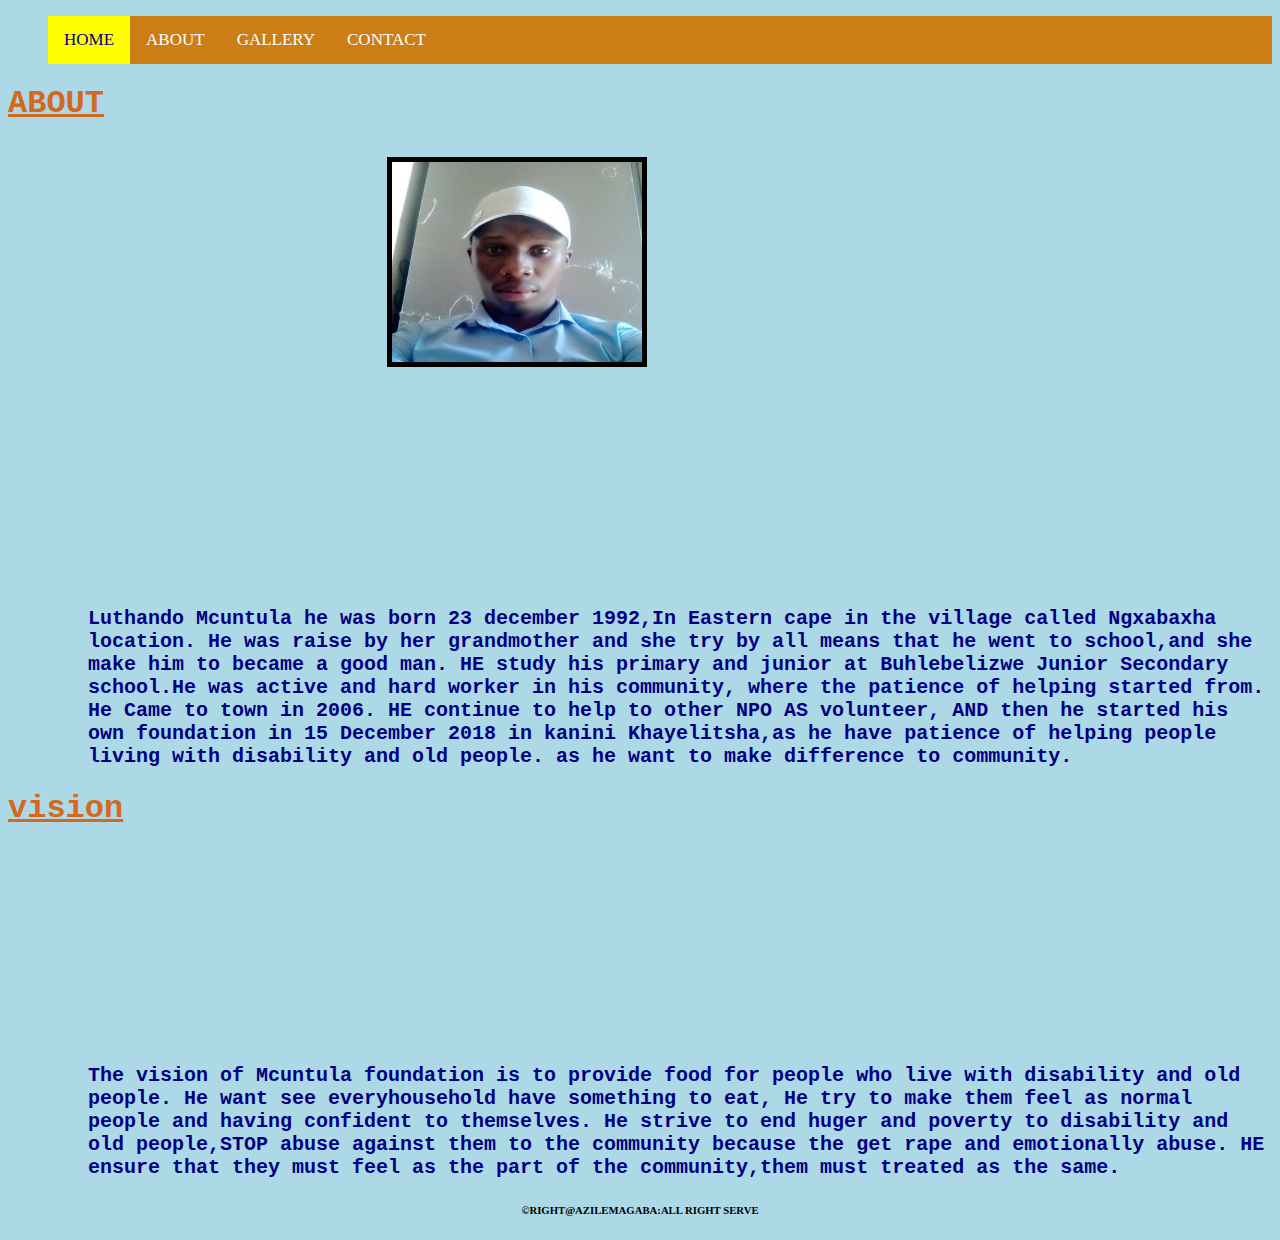
<file: ABOUT.HTML>
<!DOCTYPE html>
<html lang="en">
<head>
    <meta charset="UTF-8">
    <meta name="viewport" content="width=device-width, initial-scale=1.0">
    <title>Mcuntula foundation</title>

    <LINK rel="STYLESHEET" href="style.css">
</head>
<body>
    <ul>
        <div class="topnav">
            <a class="active" href="Index.html">HOME</a>
              <a href="About.html">ABOUT</a>
              <a href="gallery.html">GALLERY</a>
             <a href="contact.html">CONTACT</a>
            </div>
     </ul>
      
     <h1><u>ABOUT</u></h1>
     <img id="myimage2" src="luthando.jpg"jpg width="250"height="200">
     <ul>
 <centre> <ol> <h4><P>Luthando Mcuntula he was born 23 december 1992,In Eastern cape in the village called Ngxabaxha location.
        He was raise by her grandmother and she try by all means that he went to school,and she make him to  became a good man.
        HE study his primary  and junior at Buhlebelizwe Junior Secondary school.He was active and hard worker in his community,
        where the patience of helping started from. He  Came to  town in 2006. HE  continue to help to other NPO AS volunteer,
        AND then he started his own foundation in  15 December 2018 in kanini Khayelitsha,as he have patience of helping people living with disability and old people.
      as he want to make difference to  community.</P2></h></ol>
    </ul></centre>
<h1><u> vision</u></h1>
<ul>
<ol>
<h4><p>The vision of Mcuntula foundation is to provide  food for people who live with disability and old people.
 He want  see everyhousehold have something to eat, He try to make them feel as normal people and having confident to themselves.
He strive to end huger and poverty to disability and old people,STOP abuse against them to the community because the get rape and emotionally abuse.
HE ensure that they must feel as the part of the community,them must treated as the same. </p></h4>
</ol>
</ul>
  <footer>
   <h6> &COPYRIGHT@AZILEMAGABA:ALL RIGHT SERVE </h6>
  </footer>   
</body>
</html>
</file>
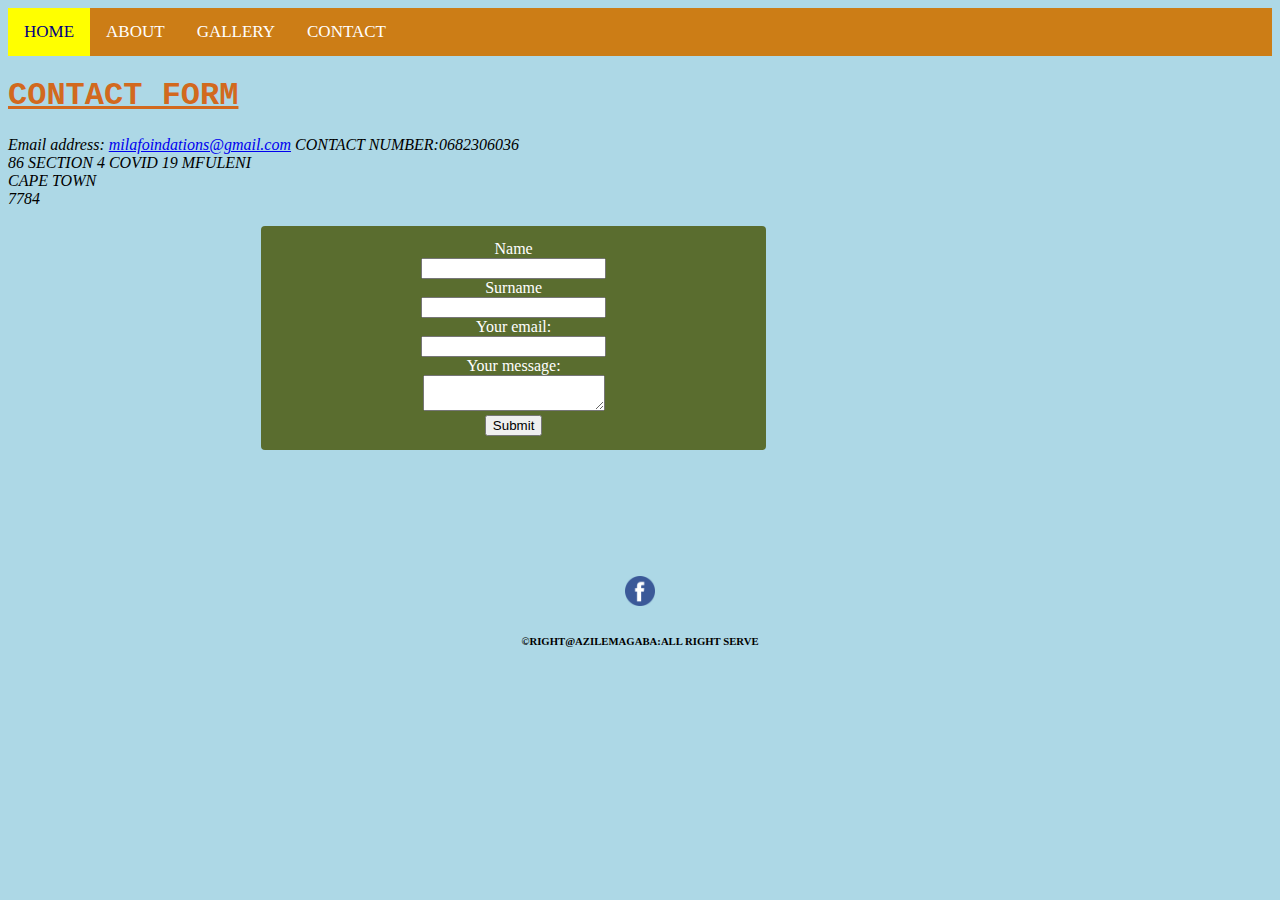
<file: CONTACT.HTML>
<!DOCTYPE html>
<html lang="en">
<head>
    <meta charset="UTF-8">
    <meta name="viewport" content="width=device-width, initial-scale=1.0">
    <title><WWW class="MCUNTULA COM"></WWW></title>
    <LINK rel="STYLESHEET" href="style.css">
</head>
<body>
    <div class="topnav">
        <a class="active" href="Index.html">HOME</a>
          <a href="About.html">ABOUT</a>
          <a href="gallery.html">GALLERY</a>
         <a href="contact.html">CONTACT</a>
        </div>
 </ul>
 <h1><u> CONTACT FORM</u></h1> 
 <address>
  Email address: <a href="mailto:milafoindations@.com">milafoindations@gmail.com</a> 
  CONTACT NUMBER:0682306036<br>
  86 SECTION 4 COVID 19 MFULENI <br> 
  CAPE TOWN<br>
  7784
  </address><br>
  <form
  action="https://formspree.io/f/xpzkdpew"
  
  method="POST">

<form> 
  <label for="name">Name</label><br>
  <input type= "Name" ><br> 
  <label for="Surname">Surname</label> <br>
  <input type= "surname" ><br>                 
  <label for email> Your email:<br>
    <input type="email" name="_replyto"><br>
  </label>
  <label for="your message">
    Your message:<br>
    <textarea name="message"></textarea><br>
  </label>
  <input type="submit" value="Submit">
</form>
      </div>
  <footer id="footer">
    <a href="https://www.facebook.com/luthandothando.tshaba.7"><img src="facebook.png"width ="30"height="30"></a>
  <footer>
    <h6> &COPYRIGHT@AZILEMAGABA:ALL RIGHT SERVE </h6>
  </footer>
  
</body>
</html>
</file>
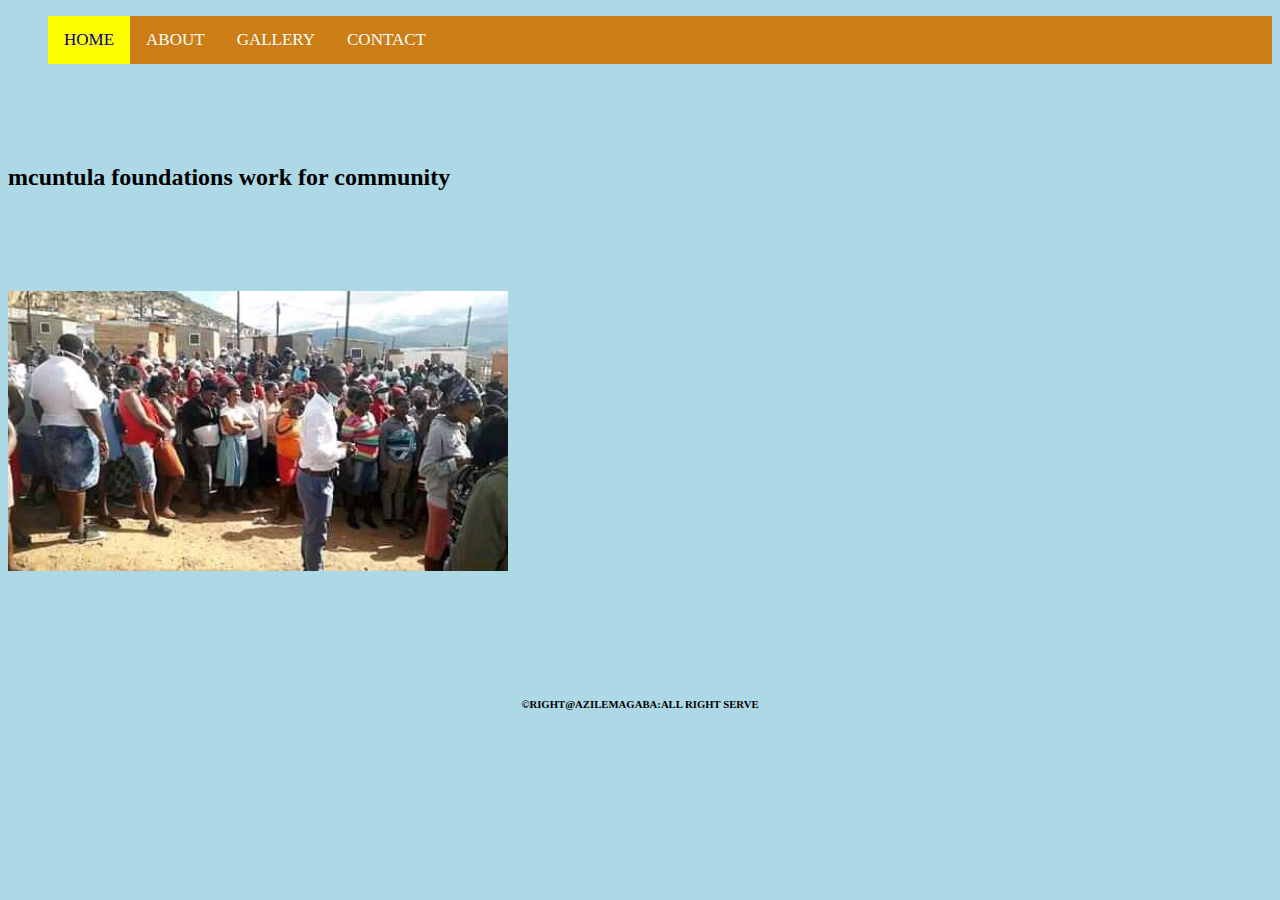
<file: GALLERY.HTML>
<!DOCTYPE html>
<html lang="en">
<head>
    <meta charset="UTF-8">
    <meta name="viewport" content="width=device-width, initial-scale=1.0">
    <title>mcuntula foundation</title>
    <LINK rel="STYLESHEET" href="style.css">
    </head>
    <body>
        <ul>
            <div class="topnav">
                <a class="active" href="Index.html">HOME</a>
                  <a href="About.html">ABOUT</a>
                  <a href="gallery.html">GALLERY</a>
                 <a href="contact.html">CONTACT</a>
                </div>
         </ul> 
         </div>
        
         </div>
         </div>
        
        <centre> <div class="w3-content w3-section" style="max-width:500px"><p><b><h2>mcuntula foundations work for community</b></p></h2>
            <img class="mySlides" src="help.jpg" style="width:100%">
            <img class="mySlides" src="picture.jpg" style="width:100%">
            <img class="mySlides" src="khaya.jpg" style="width:100%">
            <img class="mySlides" src="community.jpg" style="width:100%">
            <img class="mySlides" src="lucky.jpg" style="width:100%"></centre>
          </div>
        
          <script>
            var myIndex = 0;
            carousel();
            
            function carousel() {
              var i;
              var x = document.getElementsByClassName("mySlides");
              for (i = 0; i < x.length; i++) {
                x[i].style.display = "none";  
              }
              myIndex++;
              if (myIndex > x.length) {myIndex = 1}    
              x[myIndex-1].style.display = "block";  
              setTimeout(carousel, 2000); // Change image every 50 seconds
            }
            </script>
         </div>
        
    <footer id="footer"> 
        <h6> &COPYRIGHT@AZILEMAGABA:ALL RIGHT SERVE </h6>   
    </footer>
</body>
</html>
</file>
<file: style.css>
body {
        background-color: lightblue;
}
.image{
    width: 200px;
    height: 200px;  
 margin: auto;
 align-items: center;
 margin-top: 3%;
 margin-bottom: 0px;
 padding-left: 1%; 
 margin-left: 1%;

}
#mylogo{
    width: 250px; 
    height: 200px;
    float:right;
    margin-top: 0%;
border-radius:50% ;
}

h1{
color:chocolate;
font-family: 'Courier New', Courier, monospace;
margin: top 7px; 
font-size: bold;
}
p{
margin-top: 20%;
color:navy;
font-family: 'Courier New', Courier, monospace;
}
    
.topnav {
    overflow: hidden;
    background-color:rgb(204, 125, 22)
  }
  .topnav a {
    float: left;
    color: white;
    text-align: center;
    padding: 14px 16px;
    text-decoration: none;
    font-size: 17px;
    font-family: cursive;
  }
  .topnav a:hover {
    background-color: blue;
    color: white;
  }
  .topnav a.active {
    background-color:yellow;
    color:navy;
  }
  
footer{
    text-align: center;
}
#myimage2{
  margin: auto;
 align-items: center;
 margin-top: 1%;
 margin-bottom: 0px;
 margin-left: 30%;
border:5px solid black  ;
}
.grid-container div{
text-align: center;
padding: 5px ;
font: size 5px 0px ;
}
.grid-container{
  display: grid;
  grid-template-columns: auto auto auto;
  grid-gap:10px;
  grid-template-rows:300px;
}
.grid-container img{

  border:5px solid black ; 
}
p{
 font-size: 20px;
 margin-left:0% ;
}
form  {
  width: 40%; 
  padding: 12px;  
  border: 2px solid white; 
  border-radius: 15px; 
  box-sizing: border-box;
  margin-top: 6px;
  margin-bottom: 16px; 
  resize: vertical ;
  text-align: center;
}
form {
  margin:auto ;
  margin-right:40% ;
  background-color: rgb(90, 109, 47);
  color: white;
  padding: 14px 20px;
  border: none;
  border-radius: 4px;
  cursor: pointer;
}

input[type=submit]:hover {
  background-color:peru;
}


#footer{
  margin-top:10%;
}

@media screen and (max-width : 800px){
  #myimage {
    margin: auto;
 align-items: center;
 margin-top: 1%;
 margin-bottom: 0px;
 margin-left: 30%;
border:5px solid black  ;
}
.grid-container div{
text-align: center;
padding: 5px ;
font: size 5px 0px ;
}

.image{
  width: 200px;
  height: 200px;  
margin: auto;
align-items: center;
margin-top: 3%;
margin-bottom: 0px;
padding-left: 1%; 
margin-left: 1%;

}
#mylogo{
  width: 250px; 
  height: 200px;
  float:right;
  margin-top: 0%;
border-radius:50% ;
}
form  {
  width: 50%; 
  padding: 12px;  
  border: 2px solid white; 
  border-radius: 15px; 
  box-sizing: border-box;
  margin-top: 6px;
  margin-bottom: 16px; 
  resize: vertical ;
  text-align: center;
}
form {
  margin:auto ;
  margin-right:60% ;
  background-color: rgb(90, 109, 47);
  color: white;
  padding: 14px 20px;
  border: none;
  border-radius: 4px;
  cursor: pointer;
}
.topnav {
  overflow: hidden;
  background-color:rgb(204, 125, 22)
}
.topnav a {
  float: left;
  color: white;
  text-align: center;
  padding: 14px 16px;
  text-decoration: none;
  font-size: 15px;
  font-family: cursive;
}
.topnav a:hover {
  background-color: blue;
  color: white;
}
.topnav a.active {
  background-color:yellow;
  color:navy;
}
.image{
  width: 200px;
  height: 200px;  
margin: auto;
align-items: center;
margin-top: 3%;
margin-bottom: 0px;
padding-left: 1%; 
margin-left: 1%;

}
</file>
